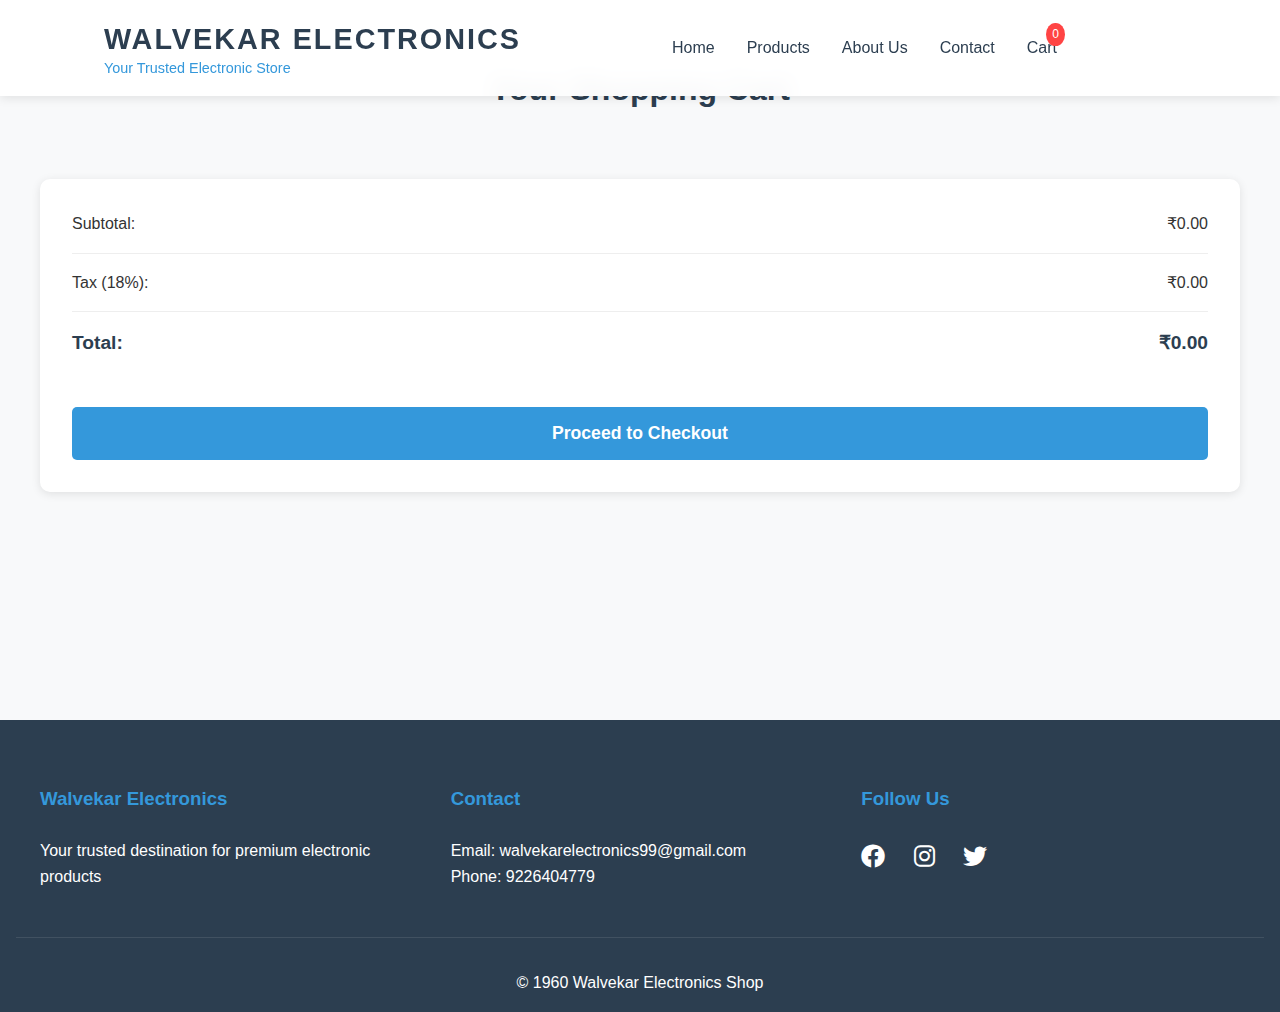
<file: cart.html>
<!DOCTYPE html>
<html lang="en">
<head>
    <meta charset="UTF-8">
    <meta name="viewport" content="width=device-width, initial-scale=1.0">
    <title>Shopping Cart - Walvekar Electronics</title>
    <link rel="stylesheet" href="styles.css">
    <link rel="stylesheet" href="https://cdnjs.cloudflare.com/ajax/libs/font-awesome/6.0.0/css/all.min.css">
</head>
<body>
    <header>
        <nav>
            <div class="logo">
                <span class="logo-text">Walvekar Electronics</span>
                <span class="tagline">Your Trusted Electronic Store</span>
            </div>
            <ul class="nav-links">
                <li><a href="index.html">Home</a></li>
                <li><a href="products.html">Products</a></li>
                <li><a href="about.html">About Us</a></li>
                <li><a href="contact.html">Contact</a></li>
                <li><a href="cart.html" class="active">Cart <span class="cart-count">0</span></a></li>
            </ul>
            <div class="burger">
                <div class="line1"></div>
                <div class="line2"></div>
                <div class="line3"></div>
            </div>
        </nav>
    </header>

    <main>
        <section class="cart-section">
            <div class="cart-container">
                <h1>Your Shopping Cart</h1>
                <div class="cart-items" id="cartItems">
                    <!-- Cart items will be dynamically added here -->
                </div>
                <div class="cart-summary">
                    <div class="summary-item">
                        <span>Subtotal:</span>
                        <span class="subtotal">₹0.00</span>
                    </div>
                    <div class="summary-item">
                        <span>Tax (18%):</span>
                        <span class="tax">₹0.00</span>
                    </div>
                    <div class="summary-item total">
                        <span>Total:</span>
                        <span class="total-amount">₹0.00</span>
                    </div>
                    <button class="checkout-button">Proceed to Checkout</button>
                </div>
            </div>
        </section>
    </main>

    <footer>
        <div class="footer-content">
            <div class="footer-section">
                <h3>Walvekar Electronics</h3>
                <p>Your trusted destination for premium electronic products</p>
            </div>
            <div class="footer-section">
                <h3>Contact</h3>
                <p>Email: walvekarelectronics99@gmail.com</p>
                <p>Phone: 9226404779</p>
            </div>
            <div class="footer-section">
                <h3>Follow Us</h3>
                <div class="social-links">
                    <a href="#"><i class="fab fa-facebook"></i></a>
                    <a href="#"><i class="fab fa-instagram"></i></a>
                    <a href="#"><i class="fab fa-twitter"></i></a>
                </div>
            </div>
        </div>
        <div class="footer-bottom">
            <p>&copy; 1960 Walvekar Electronics Shop</p>
        </div>
    </footer>

    <script src="script.js"></script>
</body>
</html>
</file>
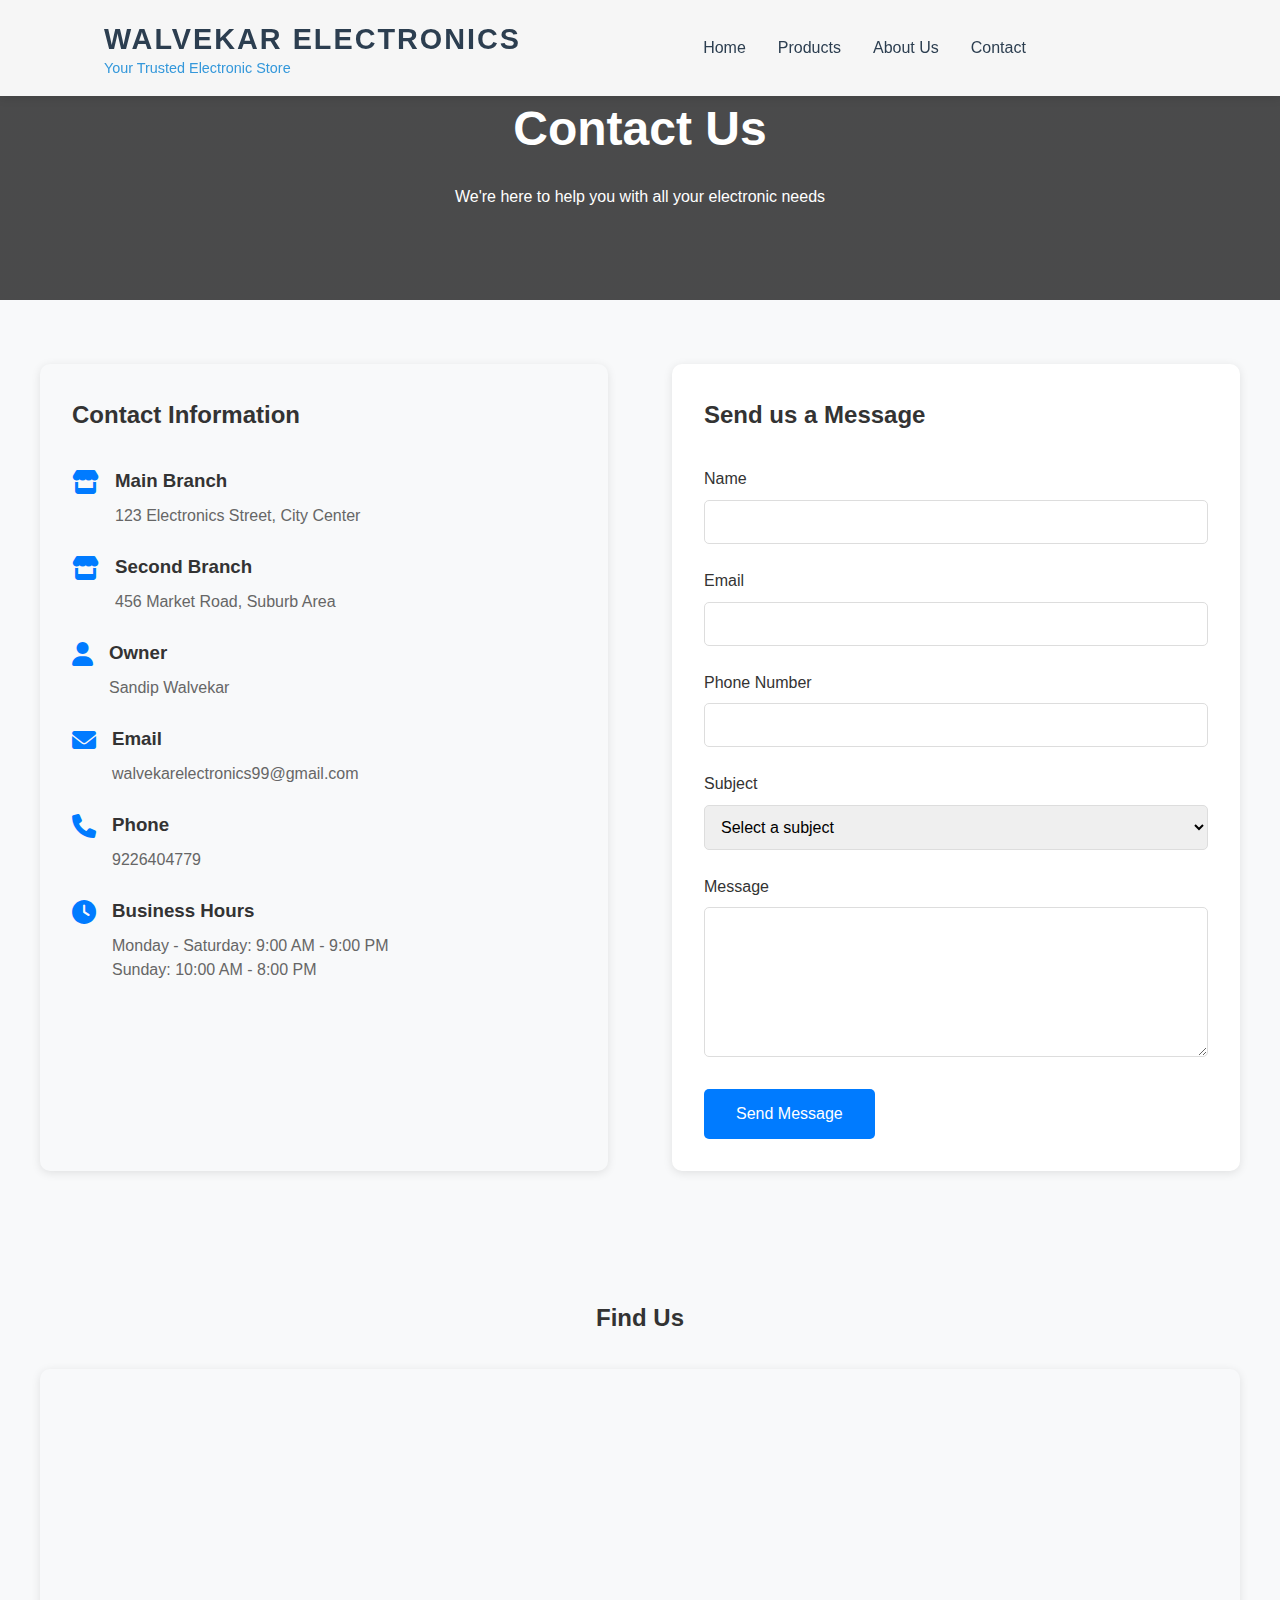
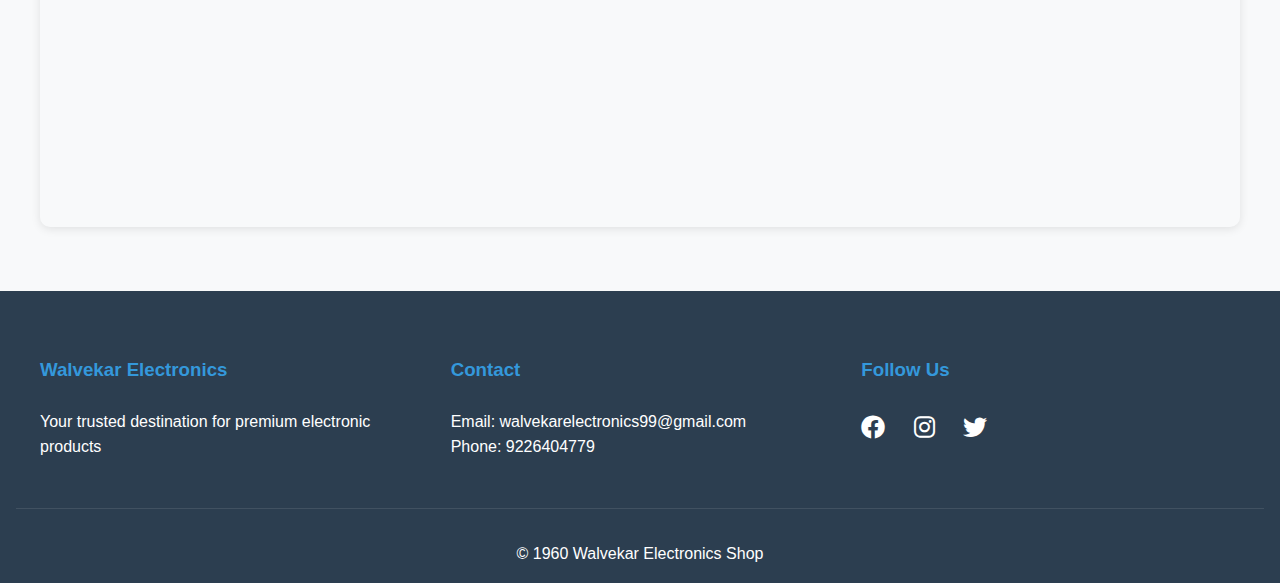
<file: contact.html>
<!DOCTYPE html>
<html lang="en">
<head>
    <meta charset="UTF-8">
    <meta name="viewport" content="width=device-width, initial-scale=1.0">
    <title>Contact Us - Walvekar Electronics</title>
    <link rel="stylesheet" href="styles.css">
    <link rel="stylesheet" href="https://cdnjs.cloudflare.com/ajax/libs/font-awesome/6.0.0/css/all.min.css">
</head>
<body>
    <header>
        <nav>
            <div class="logo">
                <span class="logo-text">Walvekar Electronics</span>
                <span class="tagline">Your Trusted Electronic Store</span>
            </div>
            <ul class="nav-links">
                <li><a href="index.html">Home</a></li>
                <li><a href="products.html">Products</a></li>
                <li><a href="about.html">About Us</a></li>
                <li><a href="contact.html" class="active">Contact</a></li>
            </ul>
            <div class="burger">
                <div class="line1"></div>
                <div class="line2"></div>
                <div class="line3"></div>
            </div>
        </nav>
    </header>

    <main>
        <section class="contact-hero">
            <div class="contact-hero-content">
                <h1>Contact Us</h1>
                <p>We're here to help you with all your electronic needs</p>
            </div>
        </section>

        <section class="contact-section">
            <div class="contact-container">
                <div class="contact-info">
                    <h2>Contact Information</h2>
                    <div class="info-item">
                        <i class="fas fa-store"></i>
                        <div>
                            <h3>Main Branch</h3>
                            <p>123 Electronics Street, City Center</p>
                        </div>
                    </div>
                    <div class="info-item">
                        <i class="fas fa-store"></i>
                        <div>
                            <h3>Second Branch</h3>
                            <p>456 Market Road, Suburb Area</p>
                        </div>
                    </div>
                    <div class="info-item">
                        <i class="fas fa-user"></i>
                        <div>
                            <h3>Owner</h3>
                            <p>Sandip Walvekar</p>
                        </div>
                    </div>
                    <div class="info-item">
                        <i class="fas fa-envelope"></i>
                        <div>
                            <h3>Email</h3>
                            <p>walvekarelectronics99@gmail.com</p>
                        </div>
                    </div>
                    <div class="info-item">
                        <i class="fas fa-phone"></i>
                        <div>
                            <h3>Phone</h3>
                            <p>9226404779</p>
                        </div>
                    </div>
                    <div class="info-item">
                        <i class="fas fa-clock"></i>
                        <div>
                            <h3>Business Hours</h3>
                            <p>Monday - Saturday: 9:00 AM - 9:00 PM</p>
                            <p>Sunday: 10:00 AM - 8:00 PM</p>
                        </div>
                    </div>
                </div>

                <div class="contact-form">
                    <h2>Send us a Message</h2>
                    <form id="contactForm">
                        <div class="form-group">
                            <label for="name">Name</label>
                            <input type="text" id="name" name="name" required>
                        </div>
                        <div class="form-group">
                            <label for="email">Email</label>
                            <input type="email" id="email" name="email" required>
                        </div>
                        <div class="form-group">
                            <label for="phone">Phone Number</label>
                            <input type="tel" id="phone" name="phone" required>
                        </div>
                        <div class="form-group">
                            <label for="subject">Subject</label>
                            <select id="subject" name="subject" required>
                                <option value="">Select a subject</option>
                                <option value="product-inquiry">Product Inquiry</option>
                                <option value="service-request">Service Request</option>
                                <option value="complaint">Complaint</option>
                                <option value="feedback">Feedback</option>
                                <option value="other">Other</option>
                            </select>
                        </div>
                        <div class="form-group">
                            <label for="message">Message</label>
                            <textarea id="message" name="message" rows="5" required></textarea>
                        </div>
                        <button type="submit" class="submit-button">Send Message</button>
                    </form>
                </div>
            </div>
        </section>

        <section class="map-section">
            <h2>Find Us</h2>
            <div class="map-container">
                <iframe src="https://www.google.com/maps/embed?pb=!1m18!1m12!1m3!1d3022.2155710122!2d-73.987844924164!3d40.757978971389!2m3!1f0!2f0!3f0!3m2!1i1024!2i768!4f13.1!3m3!1m2!1s0x89c25855c6480299%3A0x55194ec5a1ae072e!2sTimes%20Square!5e0!3m2!1sen!2sus!4v1713456789012!5m2!1sen!2sus" 
                        width="100%" 
                        height="450" 
                        style="border:0;" 
                        allowfullscreen="" 
                        loading="lazy" 
                        referrerpolicy="no-referrer-when-downgrade">
                </iframe>
            </div>
        </section>
    </main>

    <footer>
        <div class="footer-content">
            <div class="footer-section">
                <h3>Walvekar Electronics</h3>
                <p>Your trusted destination for premium electronic products</p>
            </div>
            <div class="footer-section">
                <h3>Contact</h3>
                <p>Email: walvekarelectronics99@gmail.com</p>
                <p>Phone: 9226404779</p>
            </div>
            <div class="footer-section">
                <h3>Follow Us</h3>
                <div class="social-links">
                    <a href="#"><i class="fab fa-facebook"></i></a>
                    <a href="#"><i class="fab fa-instagram"></i></a>
                    <a href="#"><i class="fab fa-twitter"></i></a>
                </div>
            </div>
        </div>
        <div class="footer-bottom">
            <p>&copy; 1960 Walvekar Electronics Shop</p>
        </div>
    </footer>

    <script src="script.js"></script>
</body>
</html>
</file>
<file: styles.css>
/* Reset and base styles */
* {
    margin: 0;
    padding: 0;
    box-sizing: border-box;
}

:root {
    --primary-color: #2c3e50;
    --secondary-color: #3498db;
    --accent-color: #e74c3c;
    --light-bg: #f8f9fa;
    --dark-bg: #2c3e50;
    --text-light: #ffffff;
    --text-dark: #333333;
    --transition: all 0.3s ease;
}

body {
    font-family: 'Segoe UI', Tahoma, Geneva, Verdana, sans-serif;
    line-height: 1.6;
    color: var(--text-dark);
    background-color: var(--light-bg);
}

/* Header and Navigation */
header {
    background-color: rgba(255, 255, 255, 0.95);
    box-shadow: 0 2px 10px rgba(0,0,0,0.1);
    position: fixed;
    width: 100%;
    top: 0;
    z-index: 1000;
    backdrop-filter: blur(10px);
}

nav {
    display: flex;
    justify-content: space-between;
    align-items: center;
    padding: 1rem 5%;
    max-width: 1200px;
    margin: 0 auto;
}

.logo {
    display: flex;
    flex-direction: column;
    align-items: flex-start;
}

.logo-text {
    font-size: 1.8rem;
    font-weight: bold;
    color: var(--primary-color);
    text-transform: uppercase;
    letter-spacing: 2px;
}

.tagline {
    font-size: 0.9rem;
    color: var(--secondary-color);
    margin-top: -5px;
}

.nav-links {
    display: flex;
    list-style: none;
}

.nav-links li {
    margin-left: 2rem;
}

.nav-links a {
    text-decoration: none;
    color: var(--primary-color);
    font-weight: 500;
    transition: var(--transition);
    position: relative;
    padding: 0.5rem 0;
}

.nav-links a::after {
    content: '';
    position: absolute;
    bottom: 0;
    left: 0;
    width: 0;
    height: 2px;
    background-color: var(--secondary-color);
    transition: var(--transition);
}

.nav-links a:hover::after {
    width: 100%;
}

/* Hero Section */
#hero {
    height: 100vh;
    background: linear-gradient(rgba(0,0,0,0.6), rgba(0,0,0,0.6)), url('https://images.unsplash.com/photo-1512917774080-9991f1c4c750?ixlib=rb-1.2.1&auto=format&fit=crop&w=1350&q=80');
    background-size: cover;
    background-position: center;
    background-attachment: fixed;
    display: flex;
    align-items: center;
    justify-content: center;
    text-align: center;
    color: var(--text-light);
    padding: 0 1rem;
}

.hero-content {
    max-width: 800px;
    padding: 2rem;
    background: rgba(0,0,0,0.5);
    border-radius: 15px;
    backdrop-filter: blur(5px);
}

.hero-content h1 {
    font-size: 3.5rem;
    margin-bottom: 1rem;
    text-transform: uppercase;
    letter-spacing: 2px;
}

.hero-content p {
    font-size: 1.3rem;
    margin-bottom: 2rem;
    opacity: 0.9;
}

.cta-button {
    display: inline-block;
    padding: 1rem 2.5rem;
    background-color: var(--secondary-color);
    color: var(--text-light);
    text-decoration: none;
    border-radius: 30px;
    transition: var(--transition);
    text-transform: uppercase;
    letter-spacing: 1px;
    font-weight: bold;
    box-shadow: 0 4px 15px rgba(0,0,0,0.2);
}

.cta-button:hover {
    background-color: var(--accent-color);
    transform: translateY(-3px);
    box-shadow: 0 6px 20px rgba(0,0,0,0.3);
}

/* Products Section */
#products {
    padding: 8rem 1rem;
    max-width: 1200px;
    margin: 0 auto;
}

#products h2 {
    text-align: center;
    margin-bottom: 3rem;
    color: var(--primary-color);
    font-size: 2.5rem;
    position: relative;
    padding-bottom: 1rem;
}

#products h2::after {
    content: '';
    position: absolute;
    bottom: 0;
    left: 50%;
    transform: translateX(-50%);
    width: 100px;
    height: 3px;
    background-color: var(--secondary-color);
}

.product-grid {
    display: grid;
    grid-template-columns: repeat(auto-fit, minmax(300px, 1fr));
    gap: 2rem;
}

.product-card {
    background: white;
    border-radius: 10px;
    box-shadow: 0 4px 6px rgba(0, 0, 0, 0.1);
    overflow: hidden;
    transition: transform 0.3s ease;
    position: relative;
}

.product-card:hover {
    transform: translateY(-5px);
}

.product-card img {
    width: 100%;
    height: 200px;
    object-fit: cover;
    transition: transform 0.3s ease;
}

.product-card:hover img {
    transform: scale(1.1);
}

.product-card h3 {
    padding: 1.5rem 1.5rem 0.5rem;
    color: var(--primary-color);
}

.product-card p {
    padding: 0 1.5rem;
    color: #666;
}

.product-card .price {
    padding: 1rem 1.5rem;
    color: var(--accent-color);
    font-weight: bold;
    font-size: 1.2rem;
}

.view-details {
    display: block;
    width: calc(100% - 3rem);
    margin: 1rem 1.5rem;
    padding: 0.8rem;
    background-color: var(--secondary-color);
    color: white;
    border: none;
    border-radius: 25px;
    cursor: pointer;
    transition: var(--transition);
}

.view-details:hover {
    background-color: var(--accent-color);
}

/* About Section */
#about {
    background-color: var(--light-bg);
    padding: 8rem 1rem;
    position: relative;
}

#about::before {
    content: '';
    position: absolute;
    top: 0;
    left: 0;
    width: 100%;
    height: 100%;
    background: url('https://images.unsplash.com/photo-1512917774080-9991f1c4c750?ixlib=rb-1.2.1&auto=format&fit=crop&w=1350&q=80') center/cover fixed;
    opacity: 0.1;
    z-index: 0;
}

.about-content {
    max-width: 800px;
    margin: 0 auto;
    text-align: center;
    position: relative;
    z-index: 1;
    background: rgba(255,255,255,0.9);
    padding: 3rem;
    border-radius: 15px;
    box-shadow: 0 5px 15px rgba(0,0,0,0.1);
}

/* Contact Page Styles */
.contact-hero {
    background: linear-gradient(rgba(0, 0, 0, 0.7), rgba(0, 0, 0, 0.7)), url('https://images.unsplash.com/photo-1516321318423-f06f85e504b8?ixlib=rb-1.2.1&auto=format&fit=crop&w=1350&q=80');
    background-size: cover;
    background-position: center;
    height: 300px;
    display: flex;
    align-items: center;
    justify-content: center;
    text-align: center;
    color: white;
}

.contact-hero-content h1 {
    font-size: 3rem;
    margin-bottom: 1rem;
}

.contact-section {
    padding: 4rem 2rem;
}

.contact-container {
    max-width: 1200px;
    margin: 0 auto;
    display: grid;
    grid-template-columns: 1fr 1fr;
    gap: 4rem;
}

.contact-info {
    background: #f8f9fa;
    padding: 2rem;
    border-radius: 10px;
    box-shadow: 0 2px 10px rgba(0, 0, 0, 0.1);
}

.contact-info h2 {
    margin-bottom: 2rem;
    color: #333;
}

.info-item {
    display: flex;
    align-items: flex-start;
    margin-bottom: 1.5rem;
}

.info-item i {
    font-size: 1.5rem;
    color: #007bff;
    margin-right: 1rem;
    margin-top: 0.25rem;
}

.info-item h3 {
    margin-bottom: 0.5rem;
    color: #333;
}

.info-item p {
    color: #666;
    line-height: 1.5;
}

.contact-form {
    background: white;
    padding: 2rem;
    border-radius: 10px;
    box-shadow: 0 2px 10px rgba(0, 0, 0, 0.1);
}

.contact-form h2 {
    margin-bottom: 2rem;
    color: #333;
}

.form-group {
    margin-bottom: 1.5rem;
}

.form-group label {
    display: block;
    margin-bottom: 0.5rem;
    color: #333;
    font-weight: 500;
}

.form-group input,
.form-group select,
.form-group textarea {
    width: 100%;
    padding: 0.75rem;
    border: 1px solid #ddd;
    border-radius: 5px;
    font-size: 1rem;
}

.form-group textarea {
    resize: vertical;
    min-height: 150px;
}

.submit-button {
    background: #007bff;
    color: white;
    padding: 1rem 2rem;
    border: none;
    border-radius: 5px;
    font-size: 1rem;
    cursor: pointer;
    transition: background 0.3s ease;
}

.submit-button:hover {
    background: #0056b3;
}

.map-section {
    padding: 4rem 2rem;
    background: #f8f9fa;
}

.map-section h2 {
    text-align: center;
    margin-bottom: 2rem;
    color: #333;
}

.map-container {
    max-width: 1200px;
    margin: 0 auto;
    border-radius: 10px;
    overflow: hidden;
    box-shadow: 0 2px 10px rgba(0, 0, 0, 0.1);
}

@media (max-width: 768px) {
    .contact-container {
        grid-template-columns: 1fr;
        gap: 2rem;
    }

    .contact-hero-content h1 {
        font-size: 2rem;
    }
}

/* Footer */
footer {
    background-color: var(--dark-bg);
    color: var(--text-light);
    padding: 4rem 1rem 1rem;
}

.footer-content {
    max-width: 1200px;
    margin: 0 auto;
    display: grid;
    grid-template-columns: repeat(auto-fit, minmax(250px, 1fr));
    gap: 2rem;
}

.footer-section h3 {
    margin-bottom: 1.5rem;
    color: var(--secondary-color);
}

.social-links a {
    color: var(--text-light);
    margin-right: 1.5rem;
    font-size: 1.5rem;
    transition: var(--transition);
}

.social-links a:hover {
    color: var(--secondary-color);
    transform: translateY(-3px);
}

.footer-bottom {
    text-align: center;
    margin-top: 3rem;
    padding-top: 2rem;
    border-top: 1px solid rgba(255,255,255,0.1);
}

/* Responsive Design */
@media (max-width: 768px) {
    .nav-links {
        position: fixed;
        right: -100%;
        top: 70px;
        flex-direction: column;
        background-color: white;
        width: 100%;
        text-align: center;
        transition: var(--transition);
        box-shadow: 0 5px 10px rgba(0,0,0,0.1);
    }

    .nav-links.active {
        right: 0;
    }

    .nav-links li {
        margin: 1rem 0;
    }

    .burger {
        display: block;
        cursor: pointer;
    }

    .burger div {
        width: 25px;
        height: 3px;
        background-color: var(--primary-color);
        margin: 5px;
        transition: var(--transition);
    }

    .burger.toggle .line1 {
        transform: rotate(-45deg) translate(-5px, 6px);
    }

    .burger.toggle .line2 {
        opacity: 0;
    }

    .burger.toggle .line3 {
        transform: rotate(45deg) translate(-5px, -6px);
    }

    .hero-content h1 {
        font-size: 2.5rem;
    }

    .hero-content p {
        font-size: 1.1rem;
    }

    .product-card {
        margin: 0 1rem;
    }
}

/* Product Features */
.product-features {
    display: flex;
    flex-wrap: wrap;
    gap: 10px;
    margin: 10px 0;
}

.feature-tag {
    background: #f0f0f0;
    padding: 5px 10px;
    border-radius: 5px;
    font-size: 0.8rem;
}

/* Modal */
.modal {
    display: none;
    position: fixed;
    top: 0;
    left: 0;
    width: 100%;
    height: 100%;
    background: rgba(0, 0, 0, 0.5);
    z-index: 1000;
}

.modal-content {
    background: white;
    width: 80%;
    max-width: 600px;
    margin: 50px auto;
    padding: 20px;
    border-radius: 10px;
    position: relative;
}

.close-modal {
    position: absolute;
    top: 10px;
    right: 20px;
    font-size: 2rem;
    cursor: pointer;
}

.product-details {
    margin: 20px 0;
}

.product-details ul {
    list-style-type: none;
    padding: 0;
}

.product-details li {
    margin: 10px 0;
    padding-left: 20px;
    position: relative;
}

.product-details li:before {
    content: "✓";
    color: #2ecc71;
    position: absolute;
    left: 0;
}

/* Filter Buttons */
.filter-buttons {
    display: flex;
    flex-wrap: wrap;
    gap: 10px;
    margin: 20px 0;
}

.filter-btn {
    padding: 10px 20px;
    border: none;
    border-radius: 5px;
    background: #f0f0f0;
    cursor: pointer;
    transition: background-color 0.3s ease;
}

.filter-btn.active {
    background: #3498db;
    color: white;
}

.filter-btn:hover {
    background: #e0e0e0;
}

.filter-btn.active:hover {
    background: #2980b9;
}

/* Products Page Styles */
.products-header {
    padding: 8rem 1rem 2rem;
    background-color: var(--light-bg);
    text-align: center;
}

.products-header h1 {
    color: var(--primary-color);
    margin-bottom: 2rem;
}

.filter-options {
    max-width: 1200px;
    margin: 0 auto;
    display: flex;
    flex-direction: column;
    gap: 1.5rem;
}

.search-box {
    position: relative;
    margin-right: 20px;
}

.search-box input {
    padding: 8px 35px 8px 15px;
    border: 1px solid #ddd;
    border-radius: 20px;
    width: 200px;
    font-size: 14px;
    transition: all 0.3s ease;
}

.search-box input:focus {
    outline: none;
    border-color: #007bff;
    box-shadow: 0 0 5px rgba(0, 123, 255, 0.3);
}

.search-box i {
    position: absolute;
    right: 15px;
    top: 50%;
    transform: translateY(-50%);
    color: #666;
}

.products-grid {
    display: grid;
    grid-template-columns: repeat(auto-fit, minmax(300px, 1fr));
    gap: 2rem;
    padding: 2rem;
    max-width: 1200px;
    margin: 0 auto;
}

.product-badge {
    position: absolute;
    top: 10px;
    right: 10px;
    background: #ff6b6b;
    color: white;
    padding: 5px 10px;
    border-radius: 5px;
    font-size: 0.8rem;
    font-weight: bold;
}

.product-image {
    height: 200px;
    overflow: hidden;
}

.product-image img {
    width: 100%;
    height: 100%;
    object-fit: cover;
    transition: transform 0.3s ease;
}

.product-card:hover .product-image img {
    transform: scale(1.1);
}

.product-info {
    padding: 20px;
}

.product-rating {
    color: #ffc107;
    margin: 10px 0;
}

.product-rating span {
    color: #666;
    font-size: 0.9rem;
    margin-left: 0.5rem;
}

.product-price {
    margin: 15px 0;
}

.current-price {
    font-size: 1.5rem;
    font-weight: bold;
    color: #2ecc71;
}

.original-price {
    text-decoration: line-through;
    color: #95a5a6;
    margin-left: 10px;
}

.discount {
    background: #ff6b6b;
    color: white;
    padding: 3px 8px;
    border-radius: 5px;
    font-size: 0.8rem;
    margin-left: 10px;
}

.product-availability {
    color: #2ecc71;
    margin: 10px 0;
}

.product-actions {
    display: flex;
    gap: 10px;
    margin-top: 15px;
}

.add-to-cart, .view-details {
    padding: 10px 20px;
    border: none;
    border-radius: 5px;
    cursor: pointer;
    transition: background-color 0.3s ease;
}

.add-to-cart {
    background: #2ecc71;
    color: white;
}

.view-details {
    background: #3498db;
    color: white;
}

.add-to-cart:hover {
    background: #27ae60;
}

.view-details:hover {
    background: #2980b9;
}

/* Special Offers Section */
.special-offers {
    padding: 4rem 1rem;
    background-color: var(--light-bg);
}

.special-offers h2 {
    text-align: center;
    margin-bottom: 2rem;
    color: var(--primary-color);
}

.offers-grid {
    display: grid;
    grid-template-columns: repeat(auto-fit, minmax(300px, 1fr));
    gap: 2rem;
    max-width: 1200px;
    margin: 0 auto;
}

.offer-card {
    background: linear-gradient(135deg, var(--secondary-color), var(--primary-color));
    border-radius: 15px;
    padding: 2rem;
    color: white;
    position: relative;
    overflow: hidden;
}

.offer-content {
    position: relative;
    z-index: 1;
}

.offer-card h3 {
    font-size: 1.5rem;
    margin-bottom: 1rem;
}

.offer-timer {
    display: block;
    margin: 1rem 0;
    font-size: 0.9rem;
    opacity: 0.9;
}

.offer-button {
    background-color: white;
    color: var(--primary-color);
    padding: 0.8rem 1.5rem;
    border: none;
    border-radius: 25px;
    cursor: pointer;
    transition: var(--transition);
    font-weight: bold;
}

.offer-button:hover {
    transform: translateY(-3px);
    box-shadow: 0 5px 15px rgba(0,0,0,0.2);
}

/* About Page Styles */
.about-hero {
    height: 50vh;
    background: linear-gradient(rgba(0,0,0,0.6), rgba(0,0,0,0.6)), url('https://images.unsplash.com/photo-1512917774080-9991f1c4c750?ixlib=rb-1.2.1&auto=format&fit=crop&w=1350&q=80');
    background-size: cover;
    background-position: center;
    display: flex;
    align-items: center;
    justify-content: center;
    text-align: center;
    color: white;
}

.about-hero-content h1 {
    font-size: 3rem;
    margin-bottom: 1rem;
}

.about-story,
.about-mission,
.about-team,
.about-achievements {
    padding: 4rem 1rem;
    max-width: 1200px;
    margin: 0 auto;
}

.about-content {
    text-align: center;
    max-width: 800px;
    margin: 0 auto;
}

.about-content h2 {
    color: var(--primary-color);
    margin-bottom: 2rem;
}

.mission-grid {
    display: grid;
    grid-template-columns: repeat(auto-fit, minmax(250px, 1fr));
    gap: 2rem;
    margin-top: 2rem;
}

.mission-card {
    background: white;
    padding: 2rem;
    border-radius: 15px;
    box-shadow: 0 5px 15px rgba(0,0,0,0.1);
    text-align: center;
    transition: var(--transition);
}

.mission-card:hover {
    transform: translateY(-10px);
    box-shadow: 0 15px 30px rgba(0,0,0,0.2);
}

.mission-card i {
    font-size: 2.5rem;
    color: var(--secondary-color);
    margin-bottom: 1rem;
}

.team-grid {
    display: grid;
    grid-template-columns: repeat(auto-fit, minmax(250px, 1fr));
    gap: 2rem;
    margin-top: 2rem;
}

.team-member {
    background: white;
    border-radius: 15px;
    overflow: hidden;
    box-shadow: 0 5px 15px rgba(0,0,0,0.1);
    transition: var(--transition);
}

.team-member:hover {
    transform: translateY(-10px);
    box-shadow: 0 15px 30px rgba(0,0,0,0.2);
}

.team-member img {
    width: 100%;
    height: 300px;
    object-fit: cover;
}

.team-member h3 {
    color: var(--primary-color);
    margin: 1rem 0 0.5rem;
    padding: 0 1.5rem;
}

.team-member .position {
    color: var(--secondary-color);
    font-weight: 500;
    padding: 0 1.5rem;
}

.team-member .bio {
    color: #666;
    padding: 0 1.5rem 1.5rem;
}

.achievements-grid {
    display: grid;
    grid-template-columns: repeat(auto-fit, minmax(200px, 1fr));
    gap: 2rem;
    margin-top: 2rem;
}

.achievement-card {
    background: white;
    padding: 2rem;
    border-radius: 15px;
    box-shadow: 0 5px 15px rgba(0,0,0,0.1);
    text-align: center;
    transition: var(--transition);
}

.achievement-card:hover {
    transform: translateY(-10px);
    box-shadow: 0 15px 30px rgba(0,0,0,0.2);
}

.achievement-number {
    font-size: 2.5rem;
    font-weight: bold;
    color: var(--secondary-color);
    margin-bottom: 0.5rem;
}

/* Responsive Styles */
@media (max-width: 768px) {
    .products-header {
        padding-top: 6rem;
    }

    .filter-buttons {
        flex-direction: column;
        align-items: center;
    }

    .filter-btn {
        width: 100%;
        max-width: 300px;
    }

    .products-grid {
        grid-template-columns: 1fr;
        padding: 1rem;
    }

    .team-member img {
        height: 250px;
    }

    .achievements-grid {
        grid-template-columns: 1fr 1fr;
    }
}

/* Cart Notification */
.cart-notification {
    position: fixed;
    bottom: 20px;
    right: 20px;
    background-color: #4CAF50;
    color: white;
    padding: 15px 25px;
    border-radius: 4px;
    box-shadow: 0 2px 5px rgba(0,0,0,0.2);
    transform: translateY(100px);
    opacity: 0;
    transition: all 0.3s ease;
    z-index: 1000;
}

.cart-notification.show {
    transform: translateY(0);
    opacity: 1;
}

/* Cart Icon Styles */
.cart-icon {
    position: relative;
    cursor: pointer;
}

.cart-count {
    position: absolute;
    top: -8px;
    right: -8px;
    background-color: #ff4444;
    color: white;
    border-radius: 50%;
    padding: 2px 6px;
    font-size: 12px;
    min-width: 18px;
    text-align: center;
}

/* Mobile Menu Styles */
.mobile-menu {
    display: none;
    cursor: pointer;
}

@media (max-width: 768px) {
    .mobile-menu {
        display: block;
    }
    
    .nav-links {
        position: fixed;
        top: 70px;
        left: 0;
        width: 100%;
        background-color: white;
        padding: 20px;
        box-shadow: 0 2px 5px rgba(0,0,0,0.1);
        transform: translateY(-100%);
        opacity: 0;
        transition: all 0.3s ease;
        z-index: 100;
    }
    
    .nav-links.active {
        transform: translateY(0);
        opacity: 1;
    }
    
    .nav-links a {
        display: block;
        margin: 10px 0;
    }
    
    .search-box {
        margin: 10px 0;
    }
    
    .search-box input {
        width: 100%;
    }
}

/* Category Links */
.category-links {
    display: flex;
    justify-content: center;
    flex-wrap: wrap;
    gap: 1rem;
    margin: 2rem 0;
}

.category-link {
    padding: 0.8rem 1.5rem;
    background-color: var(--light-bg);
    color: var(--primary-color);
    text-decoration: none;
    border-radius: 25px;
    transition: var(--transition);
    font-weight: 500;
}

.category-link:hover {
    background-color: var(--secondary-color);
    color: white;
}

/* Category Title */
.category-title {
    margin: 3rem 0 2rem;
    padding-bottom: 1rem;
    border-bottom: 2px solid var(--secondary-color);
    color: var(--primary-color);
}

/* View All Products Button */
.view-all-products {
    text-align: center;
    margin: 3rem 0;
}

.view-all-products .cta-button {
    padding: 1rem 2.5rem;
    font-size: 1.1rem;
}

/* Product Card Enhancements */
.product-card {
    margin-bottom: 3rem;
    transition: transform 0.3s ease;
}

.product-card:hover {
    transform: translateY(-5px);
}

.product-info {
    padding: 1.5rem;
}

.product-price {
    margin: 1rem 0;
}

.current-price {
    font-size: 1.5rem;
    font-weight: bold;
    color: var(--accent-color);
}

.original-price {
    text-decoration: line-through;
    color: #666;
    margin-left: 1rem;
}

.discount {
    background-color: var(--accent-color);
    color: white;
    padding: 0.3rem 0.8rem;
    border-radius: 15px;
    font-size: 0.9rem;
    margin-left: 1rem;
}

/* Product Actions */
.product-actions {
    display: flex;
    gap: 1rem;
    margin-top: 1.5rem;
}

.add-to-cart, .view-details {
    padding: 0.8rem 1.5rem;
    border: none;
    border-radius: 25px;
    cursor: pointer;
    transition: var(--transition);
    font-weight: 500;
}

.add-to-cart {
    background-color: var(--secondary-color);
    color: white;
}

.view-details {
    background-color: var(--light-bg);
    color: var(--primary-color);
}

.add-to-cart:hover {
    background-color: var(--accent-color);
    transform: translateY(-2px);
}

.view-details:hover {
    background-color: #e0e0e0;
    transform: translateY(-2px);
}

/* 404 Page Styles */
.error-section {
    min-height: 80vh;
    display: flex;
    align-items: center;
    justify-content: center;
    text-align: center;
    padding: 4rem 2rem;
    background: linear-gradient(135deg, #f8f9fa 0%, #e9ecef 100%);
}

.error-content {
    max-width: 600px;
    padding: 3rem;
    background: white;
    border-radius: 15px;
    box-shadow: 0 5px 15px rgba(0, 0, 0, 0.1);
}

.error-content h1 {
    font-size: 8rem;
    color: var(--secondary-color);
    margin-bottom: 1rem;
    line-height: 1;
}

.error-content h2 {
    font-size: 2.5rem;
    color: var(--primary-color);
    margin-bottom: 1.5rem;
}

.error-content p {
    color: #666;
    margin-bottom: 2rem;
    font-size: 1.1rem;
}

.error-content .cta-button {
    display: inline-block;
    padding: 1rem 2.5rem;
    background-color: var(--secondary-color);
    color: white;
    text-decoration: none;
    border-radius: 30px;
    transition: var(--transition);
    text-transform: uppercase;
    letter-spacing: 1px;
    font-weight: bold;
}

.error-content .cta-button:hover {
    background-color: var(--accent-color);
    transform: translateY(-3px);
    box-shadow: 0 5px 15px rgba(0, 0, 0, 0.2);
}

@media (max-width: 768px) {
    .error-content h1 {
        font-size: 6rem;
    }

    .error-content h2 {
        font-size: 2rem;
    }
}

/* Cart Page Styles */
.cart-section {
    padding: 4rem 2rem;
    min-height: 80vh;
}

.cart-container {
    max-width: 1200px;
    margin: 0 auto;
}

.cart-container h1 {
    color: var(--primary-color);
    margin-bottom: 2rem;
    text-align: center;
}

.cart-items {
    background: white;
    border-radius: 10px;
    box-shadow: 0 2px 10px rgba(0, 0, 0, 0.1);
    margin-bottom: 2rem;
    overflow: hidden;
}

.cart-item {
    display: grid;
    grid-template-columns: 100px 1fr auto auto;
    gap: 1rem;
    padding: 1.5rem;
    border-bottom: 1px solid #eee;
    align-items: center;
}

.cart-item:last-child {
    border-bottom: none;
}

.cart-item img {
    width: 100px;
    height: 100px;
    object-fit: cover;
    border-radius: 5px;
}

.cart-item-details h3 {
    color: var(--primary-color);
    margin-bottom: 0.5rem;
}

.cart-item-details p {
    color: #666;
    margin-bottom: 0.5rem;
}

.quantity-control {
    display: flex;
    align-items: center;
    gap: 0.5rem;
}

.quantity-btn {
    background: #f8f9fa;
    border: none;
    width: 30px;
    height: 30px;
    border-radius: 50%;
    cursor: pointer;
    display: flex;
    align-items: center;
    justify-content: center;
    font-size: 1.2rem;
    color: var(--primary-color);
    transition: var(--transition);
}

.quantity-btn:hover {
    background: var(--secondary-color);
    color: white;
}

.quantity {
    font-weight: bold;
    min-width: 30px;
    text-align: center;
}

.item-price {
    font-weight: bold;
    color: var(--accent-color);
    font-size: 1.2rem;
}

.remove-item {
    color: #dc3545;
    background: none;
    border: none;
    cursor: pointer;
    font-size: 1.2rem;
    transition: var(--transition);
}

.remove-item:hover {
    transform: scale(1.2);
}

.cart-summary {
    background: white;
    padding: 2rem;
    border-radius: 10px;
    box-shadow: 0 2px 10px rgba(0, 0, 0, 0.1);
}

.summary-item {
    display: flex;
    justify-content: space-between;
    margin-bottom: 1rem;
    padding-bottom: 1rem;
    border-bottom: 1px solid #eee;
}

.summary-item.total {
    border-bottom: none;
    font-size: 1.2rem;
    font-weight: bold;
    color: var(--primary-color);
}

.checkout-button {
    width: 100%;
    padding: 1rem;
    background: var(--secondary-color);
    color: white;
    border: none;
    border-radius: 5px;
    font-size: 1.1rem;
    font-weight: bold;
    cursor: pointer;
    transition: var(--transition);
    margin-top: 1rem;
}

.checkout-button:hover {
    background: var(--accent-color);
    transform: translateY(-2px);
}

.empty-cart {
    text-align: center;
    padding: 3rem;
}

.empty-cart i {
    font-size: 4rem;
    color: #ddd;
    margin-bottom: 1rem;
}

.empty-cart p {
    color: #666;
    margin-bottom: 2rem;
}

.empty-cart .cta-button {
    display: inline-block;
    padding: 1rem 2rem;
    background: var(--secondary-color);
    color: white;
    text-decoration: none;
    border-radius: 5px;
    transition: var(--transition);
}

.empty-cart .cta-button:hover {
    background: var(--accent-color);
    transform: translateY(-2px);
}

@media (max-width: 768px) {
    .cart-item {
        grid-template-columns: 80px 1fr;
        gap: 1rem;
    }

    .cart-item img {
        width: 80px;
        height: 80px;
    }

    .quantity-control,
    .item-price,
    .remove-item {
        grid-column: 2;
    }
}
</file>
